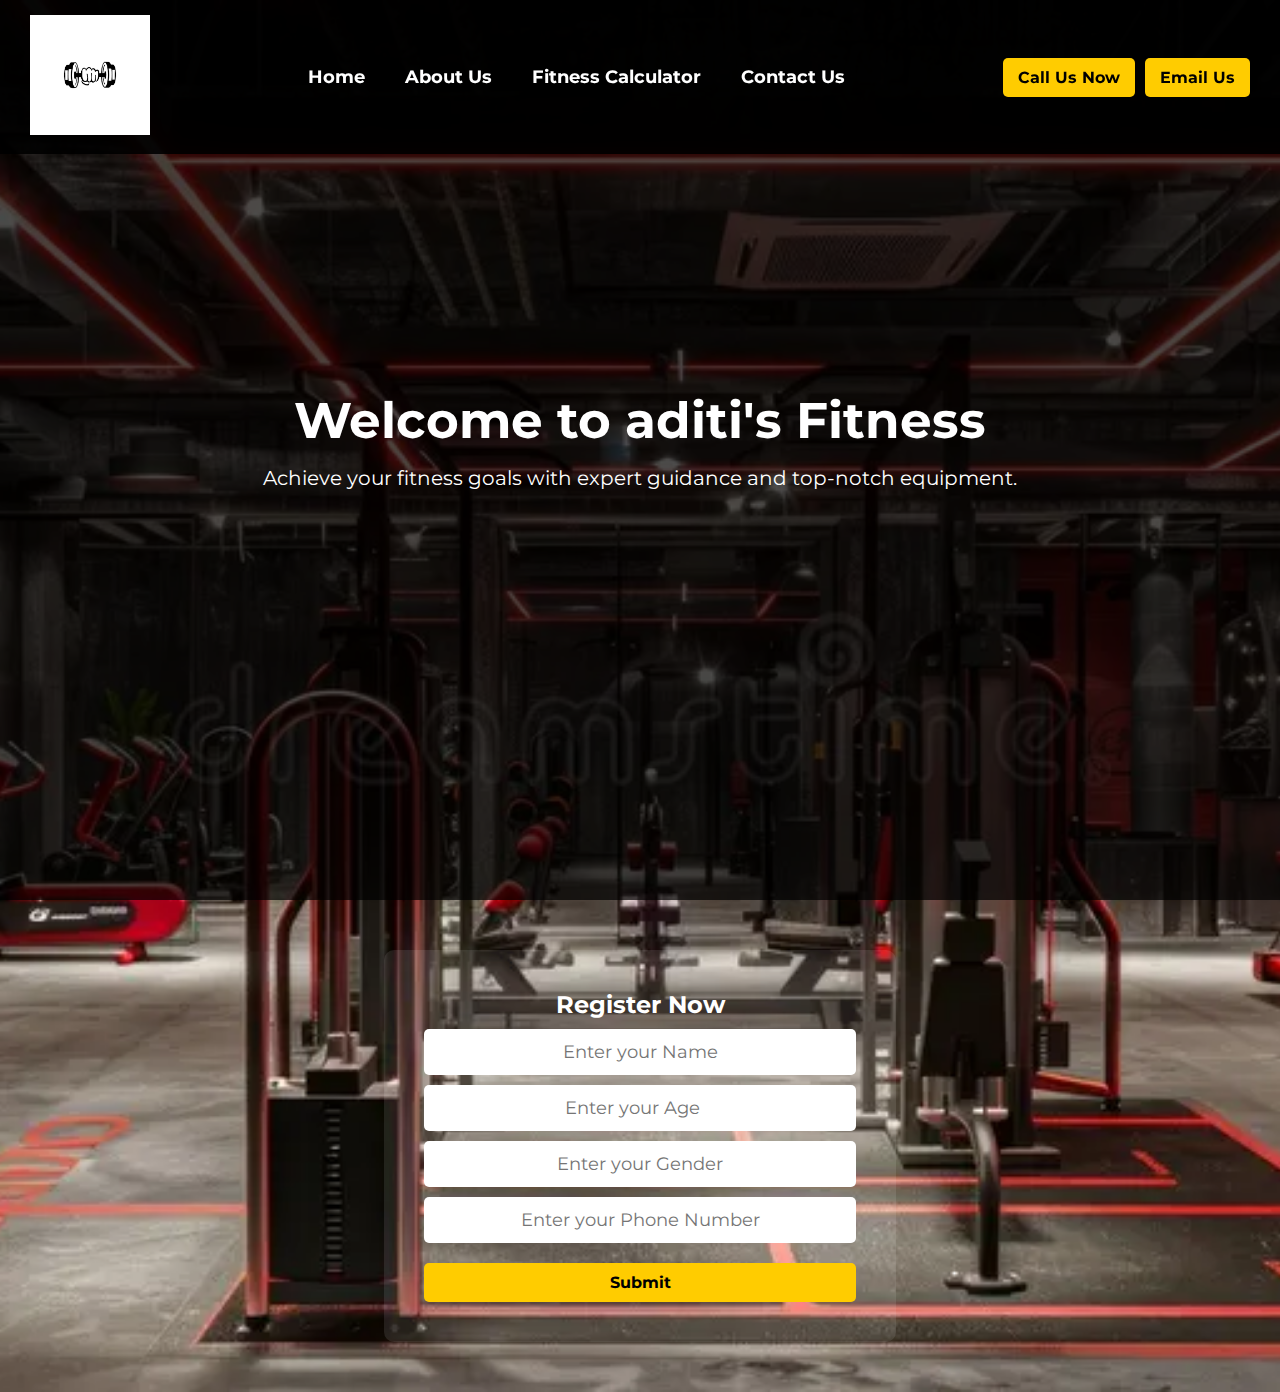
<file: index.html>
<!DOCTYPE html>
<html lang="en">
<head>
    <meta charset="UTF-8">
    <meta name="viewport" content="width=device-width, initial-scale=1.0">
    <meta http-equiv="X-UA-Compatible" content="ie=edge">
    <title>Harry Fitness</title>
    <link rel="stylesheet" href="style.css">
</head>
<body>
    <header>
        <nav class="navbar">
            <div class="logo">
                <img src="logo.png" alt="Gym Logo">
            </div>
            <ul class="nav-links">
                <li><a href="index.html" target="_blank">Home</a></li>
                <li><a href="about.html" target="_blank">About Us</a></li>
                <li><a href="calculator.html" target="_blank">Fitness Calculator</a></li>
                <li><a href="contact.html" target="_blank">Contact Us</a></li>
            </ul>
            <div class="nav-buttons">
                <button class="btn">Call Us Now</button>
                <button class="btn">Email Us</button>
            </div>
        </nav>
    </header>
    <section class="hero">
        <h1>Welcome to  aditi's  Fitness</h1>
        <p>Achieve your fitness goals with expert guidance and top-notch equipment.</p>
    </section>
    <div class="container">
        <h2>Register Now</h2>
        <form action="#">
            <div class="form-group">
                <input type="text" name="name" placeholder="Enter your Name" required>
            </div>
            <div class="form-group">
                <input type="number" name="age" placeholder="Enter your Age" required>
            </div>
            <div class="form-group">
                <input type="text" name="gender" placeholder="Enter your Gender" required>
            </div>
            <div class="form-group">
                <input type="tel" name="phone" placeholder="Enter your Phone Number" required>
            </div>
            <button class="btn">Submit</button>
        </form>
    </div>
</body>
</html>
</file>
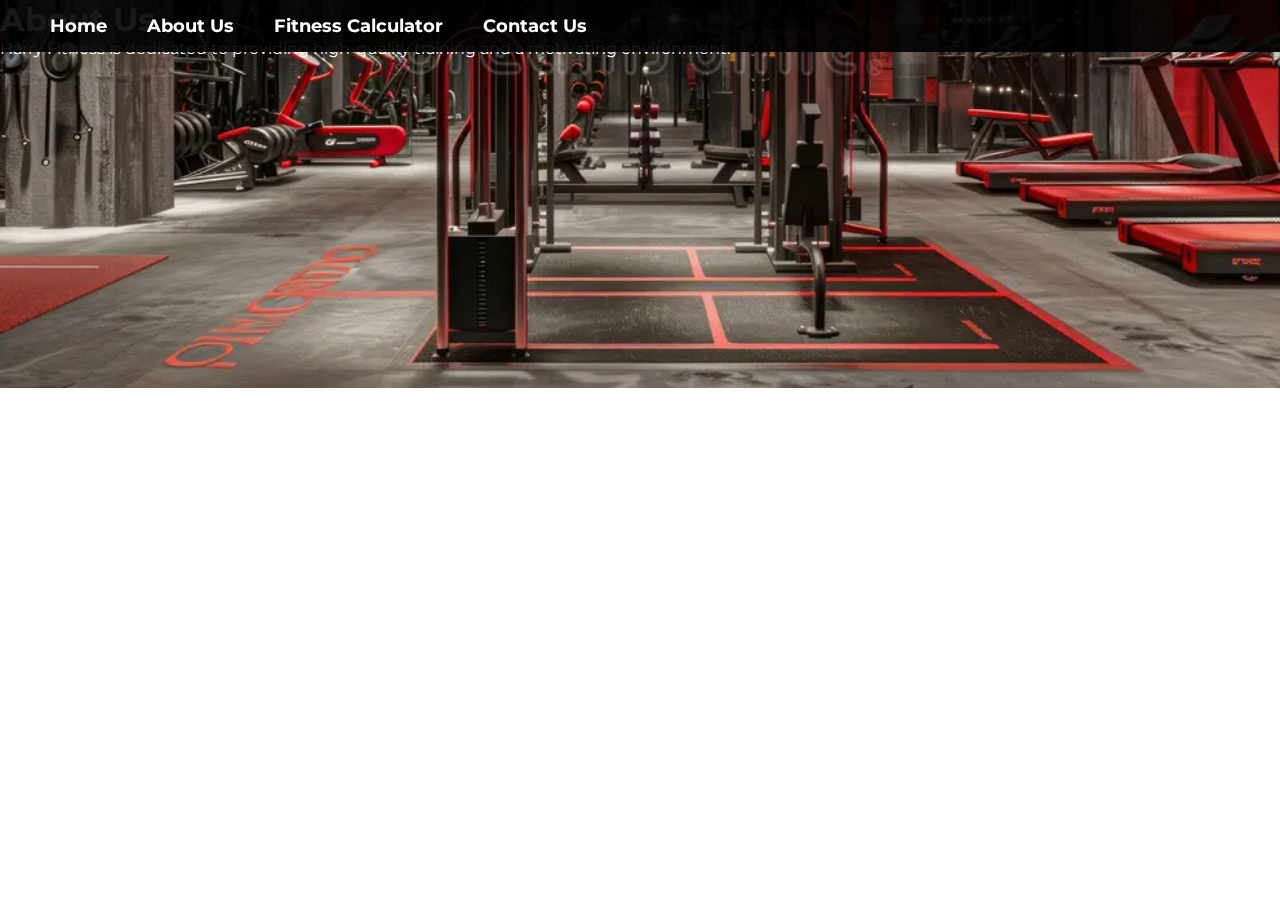
<file: about.html>
<!-- About Us Page -->
<!DOCTYPE html>
<html lang="en">
<head>
    <meta charset="UTF-8">
    <meta name="viewport" content="width=device-width, initial-scale=1.0">
    <title>About Us - Harry Fitness</title>
    <link rel="stylesheet" href="style.css">
</head>
<body>
    <header>
        <nav class="navbar">
            <ul class="nav-links">
                <li><a href="index.html">Home</a></li>
                <li><a href="about.html">About Us</a></li>
                <li><a href="calculator.html">Fitness Calculator</a></li>
                <li><a href="contact.html">Contact Us</a></li>
            </ul>
        </nav>
    </header>
    <section>
        <h1>About Us</h1>
        <p>Harry Fitness is dedicated to providing high-quality training and a motivating environment.</p>
    </section>
</body>
</html>
</file>
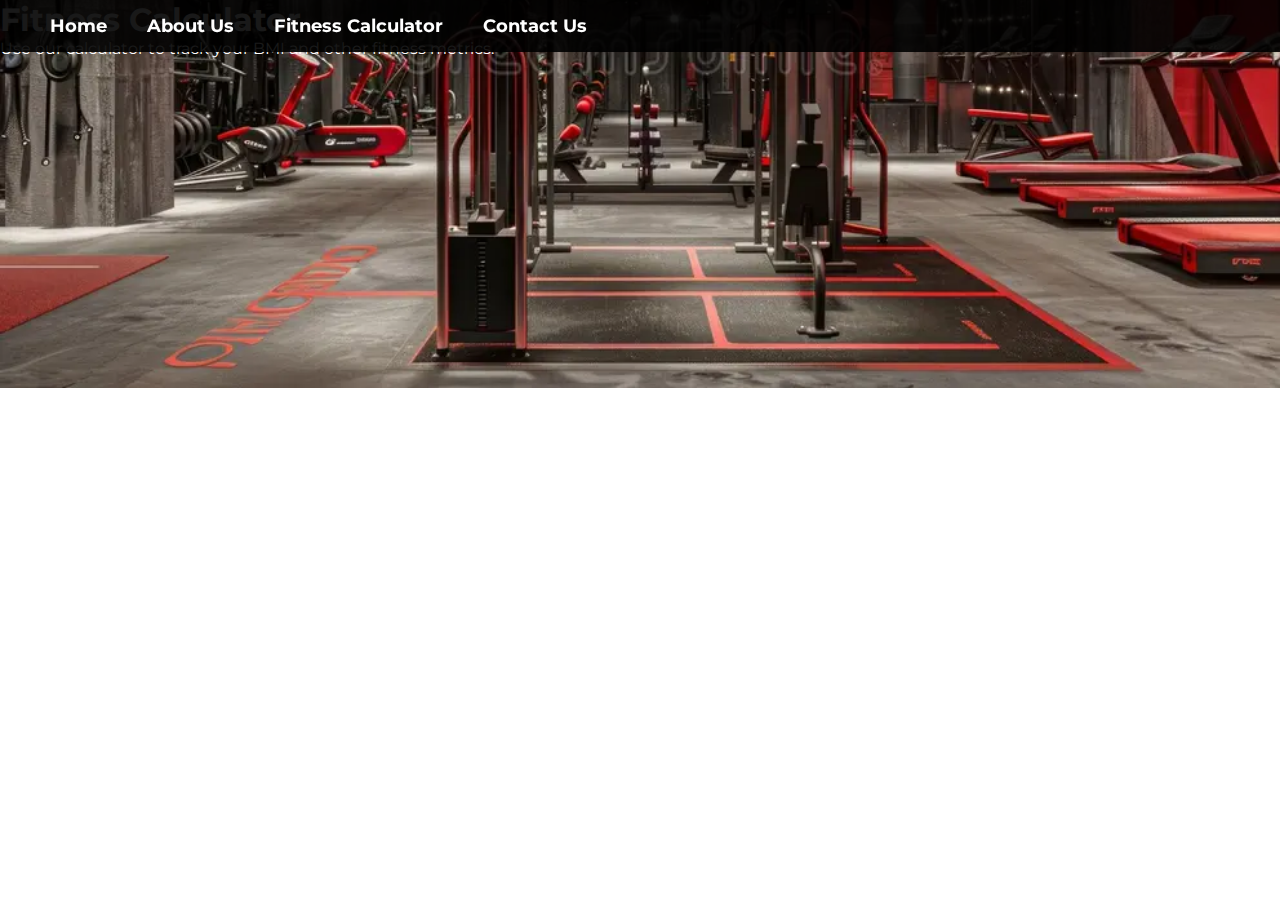
<file: calculator.html>
<!DOCTYPE html>
<html lang="en">
<head>
    <meta charset="UTF-8">
    <meta name="viewport" content="width=device-width, initial-scale=1.0">
    <title>Fitness Calculator - Harry Fitness</title>
    <link rel="stylesheet" href="style.css">
</head>
<body>
    <header>
        <nav class="navbar">
            <ul class="nav-links">
                <li><a href="index.html">Home</a></li>
                <li><a href="about.html">About Us</a></li>
                <li><a href="calculator.html">Fitness Calculator</a></li>
                <li><a href="contact.html">Contact Us</a></li>
            </ul>
        </nav>
    </header>
    <section>
        <h1>Fitness Calculator</h1>
        <p>Use our calculator to track your BMI and other fitness metrics.</p>
    </section>
</body>
</html>
</file>
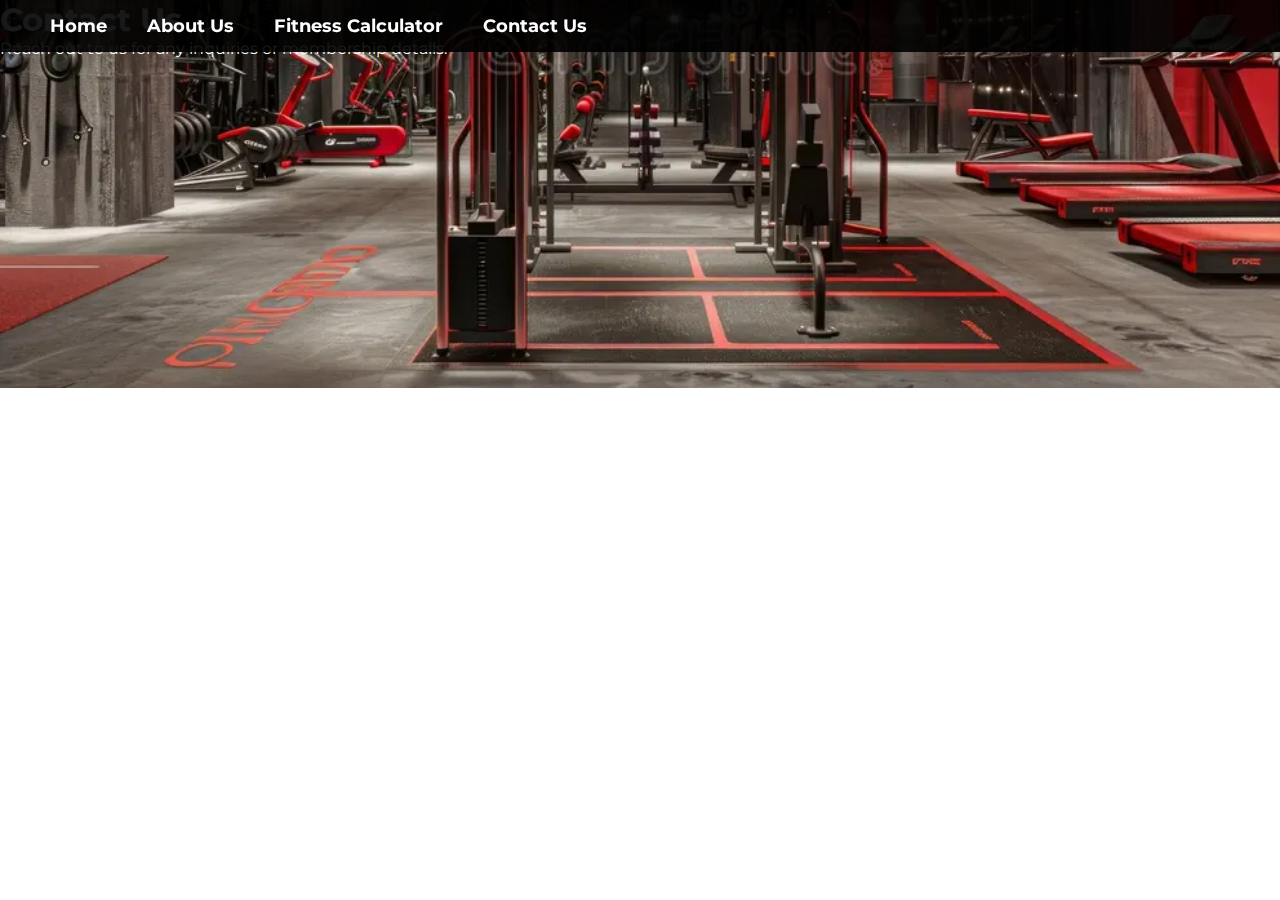
<file: contact.html>
<!DOCTYPE html>
<html lang="en">
<head>
    <meta charset="UTF-8">
    <meta name="viewport" content="width=device-width, initial-scale=1.0">
    <title>Contact Us - Harry Fitness</title>
    <link rel="stylesheet" href="style.css">
</head>
<body>
    <header>
        <nav class="navbar">
            <ul class="nav-links">
                <li><a href="index.html">Home</a></li>
                <li><a href="about.html">About Us</a></li>
                <li><a href="calculator.html">Fitness Calculator</a></li>
                <li><a href="contact.html">Contact Us</a></li>
            </ul>
        </nav>
    </header>
    <section>
        <h1>Contact Us</h1>
        <p>Reach out to us for any inquiries or membership details.</p>
    </section>
</body>
</html>
</file>
<file: style.css>
/* Google Font */
@import url('https://fonts.googleapis.com/css2?family=Montserrat:wght@400;700&display=swap');

/* CSS Reset */
* {
    margin: 0;
    padding: 0;
    box-sizing: border-box;
    font-family: 'Montserrat', sans-serif;
}

/* Body Styling */
body {
    background: url('gym.png') no-repeat center center/cover;
    color: white;
}

/* Navbar */
.navbar {
    display: flex;
    align-items: center;
    justify-content: space-between;
    padding: 15px 30px;
    background: rgba(0, 0, 0, 0.8);
    position: fixed;
    width: 100%;
    top: 0;
    z-index: 1000;
    transition: background 0.3s ease-in-out;
}

/* Navbar Hover Effect */
.navbar:hover {
    background: rgba(0, 0, 0, 0.9);
}

/* Logo */
.logo img {
    width: 120px;
    transition: transform 0.3s ease;
}

/* Logo Hover Zoom Effect */
.logo img:hover {
    transform: scale(1.1);
}

/* Navigation Links */
.nav-links {
    list-style: none;
    display: flex;
}

.nav-links li {
    margin: 0 20px;
}

.nav-links a {
    color: white;
    text-decoration: none;
    font-size: 18px;
    font-weight: bold;
    transition: color 0.3s ease, transform 0.3s ease;
}

/* Link Hover Effect */
.nav-links a:hover {
    color: #ffcc00;
    transform: scale(1.1);
}

/* Call to Action Buttons */
.nav-buttons {
    display: flex;
    gap: 10px;
}

.btn {
    padding: 10px 15px;
    background-color: #ffcc00;
    border: none;
    cursor: pointer;
    font-size: 16px;
    font-weight: bold;
    transition: 0.3s;
    border-radius: 5px;
}

/* Button Hover Effect */
.btn:hover {
    background-color: #ffaa00;
    transform: scale(1.05);
}

/* Button Click Effect */
.btn:active {
    transform: scale(0.95);
    background-color: #ff9900;
}

/* Hero Section */
.hero {
    text-align: center;
    padding: 100px 20px;
    background: rgba(0, 0, 0, 0.7);
    height: 100vh;
    display: flex;
    flex-direction: column;
    justify-content: center;
    align-items: center;
    transition: transform 0.3s ease;
}

/* Hero Section Hover Effect */
.hero:hover {
    transform: scale(1.01);
}

.hero h1 {
    font-size: 50px;
    margin-bottom: 15px;
}

.hero p {
    font-size: 20px;
    margin-bottom: 20px;
}

/* Form Section */
.container {
    background: rgba(255, 255, 255, 0.1);
    padding: 40px;
    width: 40%;
    margin: 50px auto;
    text-align: center;
    border-radius: 10px;
    transition: box-shadow 0.3s ease;
}

/* Form Hover Effect */
.container:hover {
    box-shadow: 0px 0px 15px rgba(255, 255, 255, 0.5);
}

/* Form Input Styling */
.form-group {
    margin: 10px 0;
}

/* Input Field Focus Effect */
.form-group input {
    width: 100%;
    padding: 12px;
    border: none;
    border-radius: 5px;
    font-size: 18px;
    text-align: center;
    transition: 0.3s;
}

/* Input Field Focus Effect */
.form-group input:focus {
    outline: none;
    border: 2px solid #ffcc00;
    background-color: rgba(255, 255, 255, 0.1);
    color: white;
}

/* Submit Button */
.container .btn {
    width: 100%;
    margin-top: 10px;
}

/* Responsive Design */
@media screen and (max-width: 768px) {
    .navbar {
        flex-direction: column;
        text-align: center;
    }

    .nav-links {
        flex-direction: column;
        padding-top: 10px;
    }

    .nav-links li {
        margin: 10px 0;
    }

    .container {
        width: 90%;
    }
}
</file>
